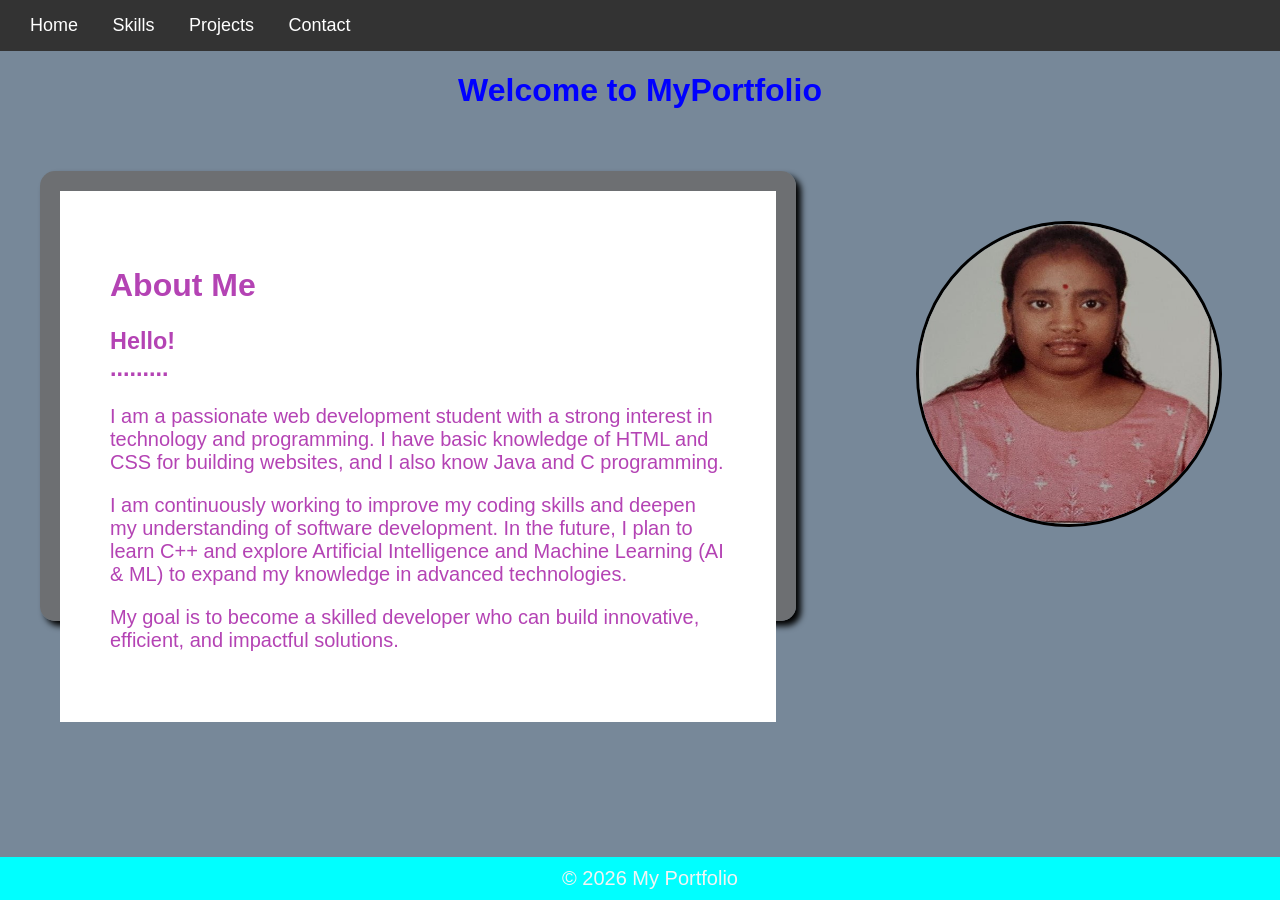
<file: index.html>
<!DOCTYPE html>
    <html>
        <head>
            <title>My portfolio</title>
            <link rel="stylesheet" href="styles.css">
           
        </head>
        <body>
            <div class="navbar">
                <a href="index.html">Home</a>
                <a href="skills.html">Skills</a>
                <a href="projects.html">Projects</a>
                <a href="contact.html">Contact</a>
            </div>
            <h1>Welcome to MyPortfolio</h1>
      <div class="main">
       <div class="box">
        <div class="content">
    <h2>About Me</h2>
    <p>
      <h3>Hello!<br>.........<br></h3> I am a passionate web development student with a strong interest in technology and programming. 
      I have basic knowledge of HTML and CSS for building websites, and I also know Java and C programming.
    </p>

     <p>
      I am continuously working to improve my coding skills and deepen my understanding of software development. 
      In the future, I plan to learn C++ and explore Artificial Intelligence and Machine Learning (AI & ML) 
      to expand my knowledge in advanced technologies.
    </p>

     <p>
      My goal is to become a skilled developer who can build innovative, efficient, and impactful solutions.
     </p>
       </div>
    </div>

       <div class="profile">
        <img src="ppp.jpeg" alt="My Photo">
    </div>
    </div>
        <footer>
        <p>&copy; 2026 My Portfolio</p>
</footer>
        </body>
    </html>
</file>
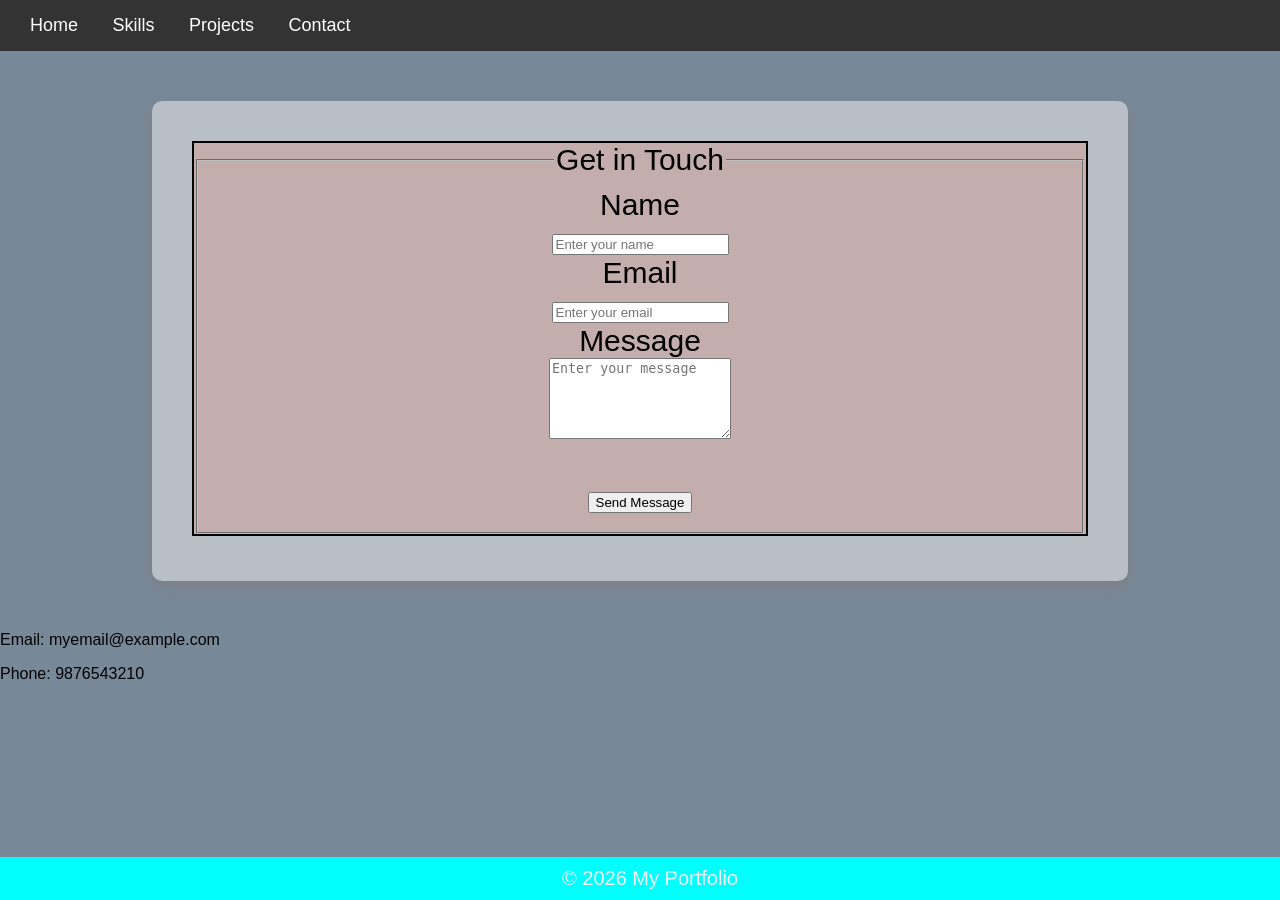
<file: contact.html>
<!DOCTYPE html>
    <html>
        <head>
            <title>My portfolio</title>
            <link rel="stylesheet" href="styles.css">
           
        </head>
        <body>
            <div class="navbar">
                <a href="index.html">Home</a>
                <a href="skills.html">Skills</a>
                <a href="projects.html">Projects</a>
                <a href="contact.html">Contact</a>
            </div>
        <div class="container">
            <form class="form">
                 <fieldset>
            <legend>Get in Touch</legend>
            <label>Name</label><br>
            <input type="text" placeholder="Enter your name">
        <br>
            <label>Email</label><br>
            <input type="email" placeholder="Enter your email">
        <br>
            <label>Message</label><br>
            <textarea rows="5" placeholder="Enter your message"></textarea>
        <br>

        <br>
            <input type="submit" value="Send Message">
        <br>
        </fieldset>
    </form>
</div>

    <p>Email: myemail@example.com</p>
    <p>Phone: 9876543210</p>
</div>

            </form>
        </div>
        <footer>
        <p>&copy; 2026 My Portfolio</p>
</footer>
        </body>
    </html>
</file>
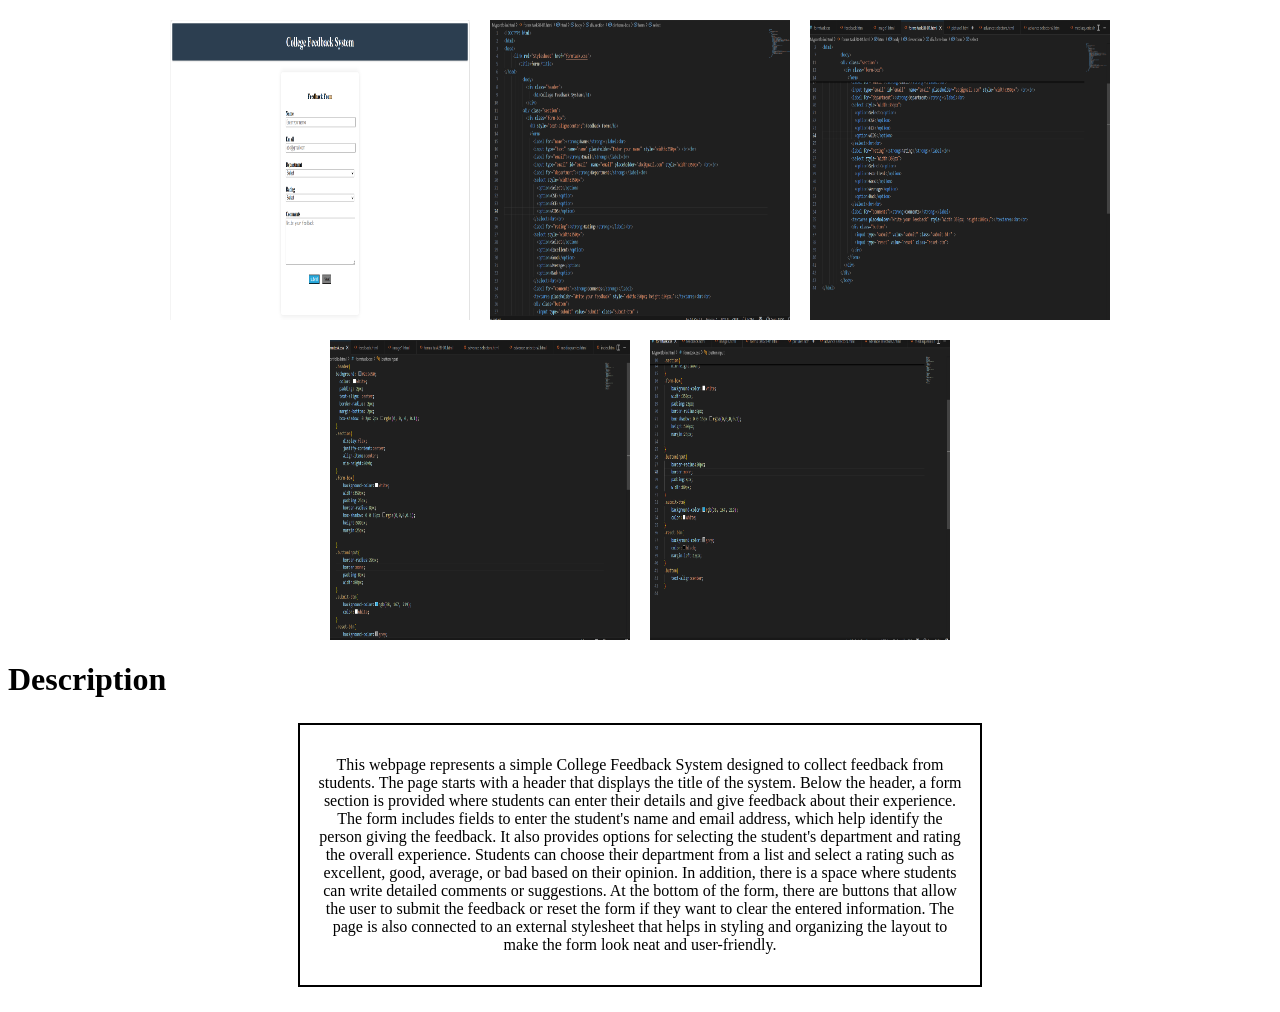
<file: picture1.html>
<!DOCTYPE html>
<html>
    <style>
        .box{
     display:flex;
    justify-content:center;
    gap:20px;
    margin-top:20px; 
        }
        .box img{
    width:300px;
    height: 300px;;
}
.description{
    width:650px;
    border:2px solid black;
    padding:15px;
    margin:25px auto;
    text-align:center;
}
    </style>
    <body>
        <div class="box">
            <img src="Screenshot (111).png">
            <img src="Screenshot (112).png">
            <img src="Screenshot (115).png">
        </div>
        <div class="box">
            <img src="Screenshot (113).png">
            <img src="Screenshot (114).png">
        </div>
        <h1>
            Description
        </h1>
        <div class="description">
            <p>This webpage represents a simple College Feedback System designed to collect feedback from students. The page starts with a header that displays the title of the system. Below the header, a form section is provided where students can enter their details and give feedback about their experience. The form includes fields to enter the student's name and email address, which help identify the person giving the feedback. It also provides options for selecting the student's department and rating the overall experience. Students can choose their department from a list and select a rating such as excellent, good, average, or bad based on their opinion. In addition, there is a space where students can write detailed comments or suggestions. At the bottom of the form, there are buttons that allow the user to submit the feedback or reset the form if they want to clear the entered information. The page is also connected to an external stylesheet that helps in styling and organizing the layout to make the form look neat and user-friendly.</p>
        </div>
    </body>
</html>
</file>
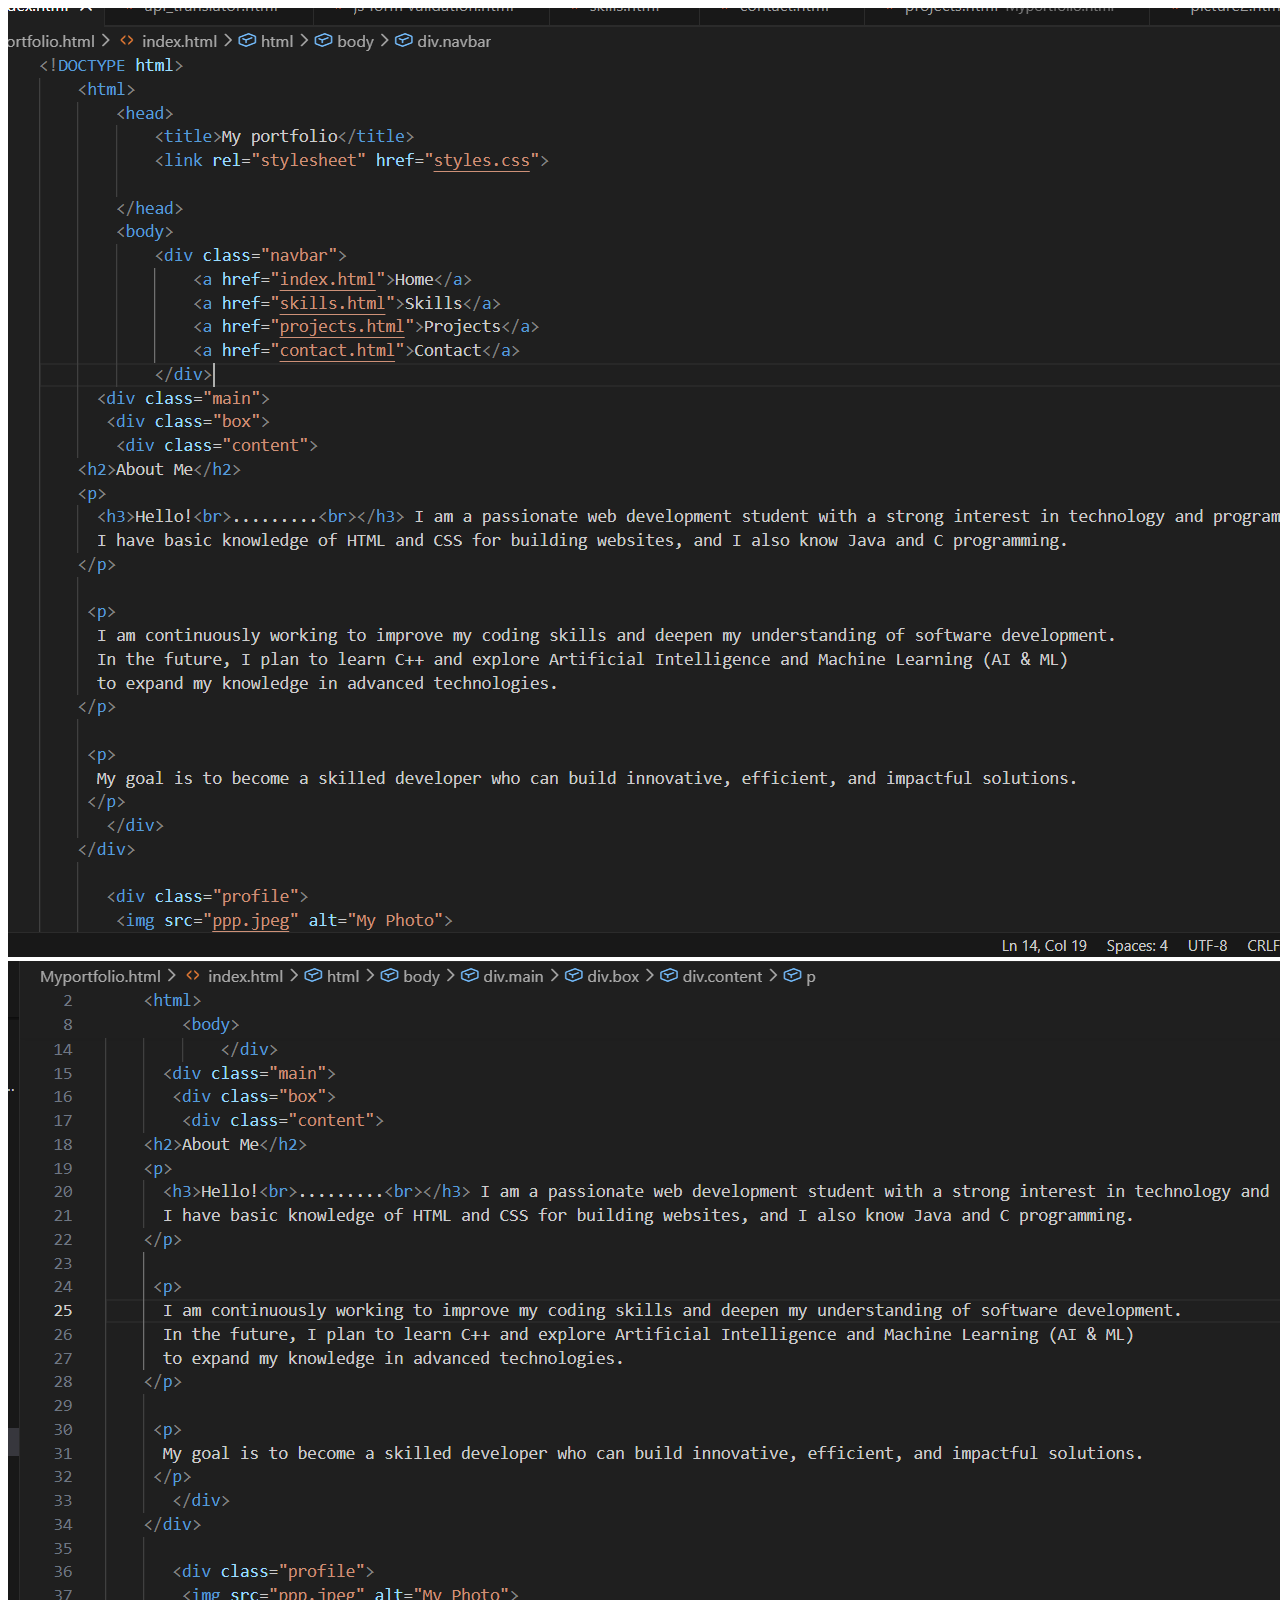
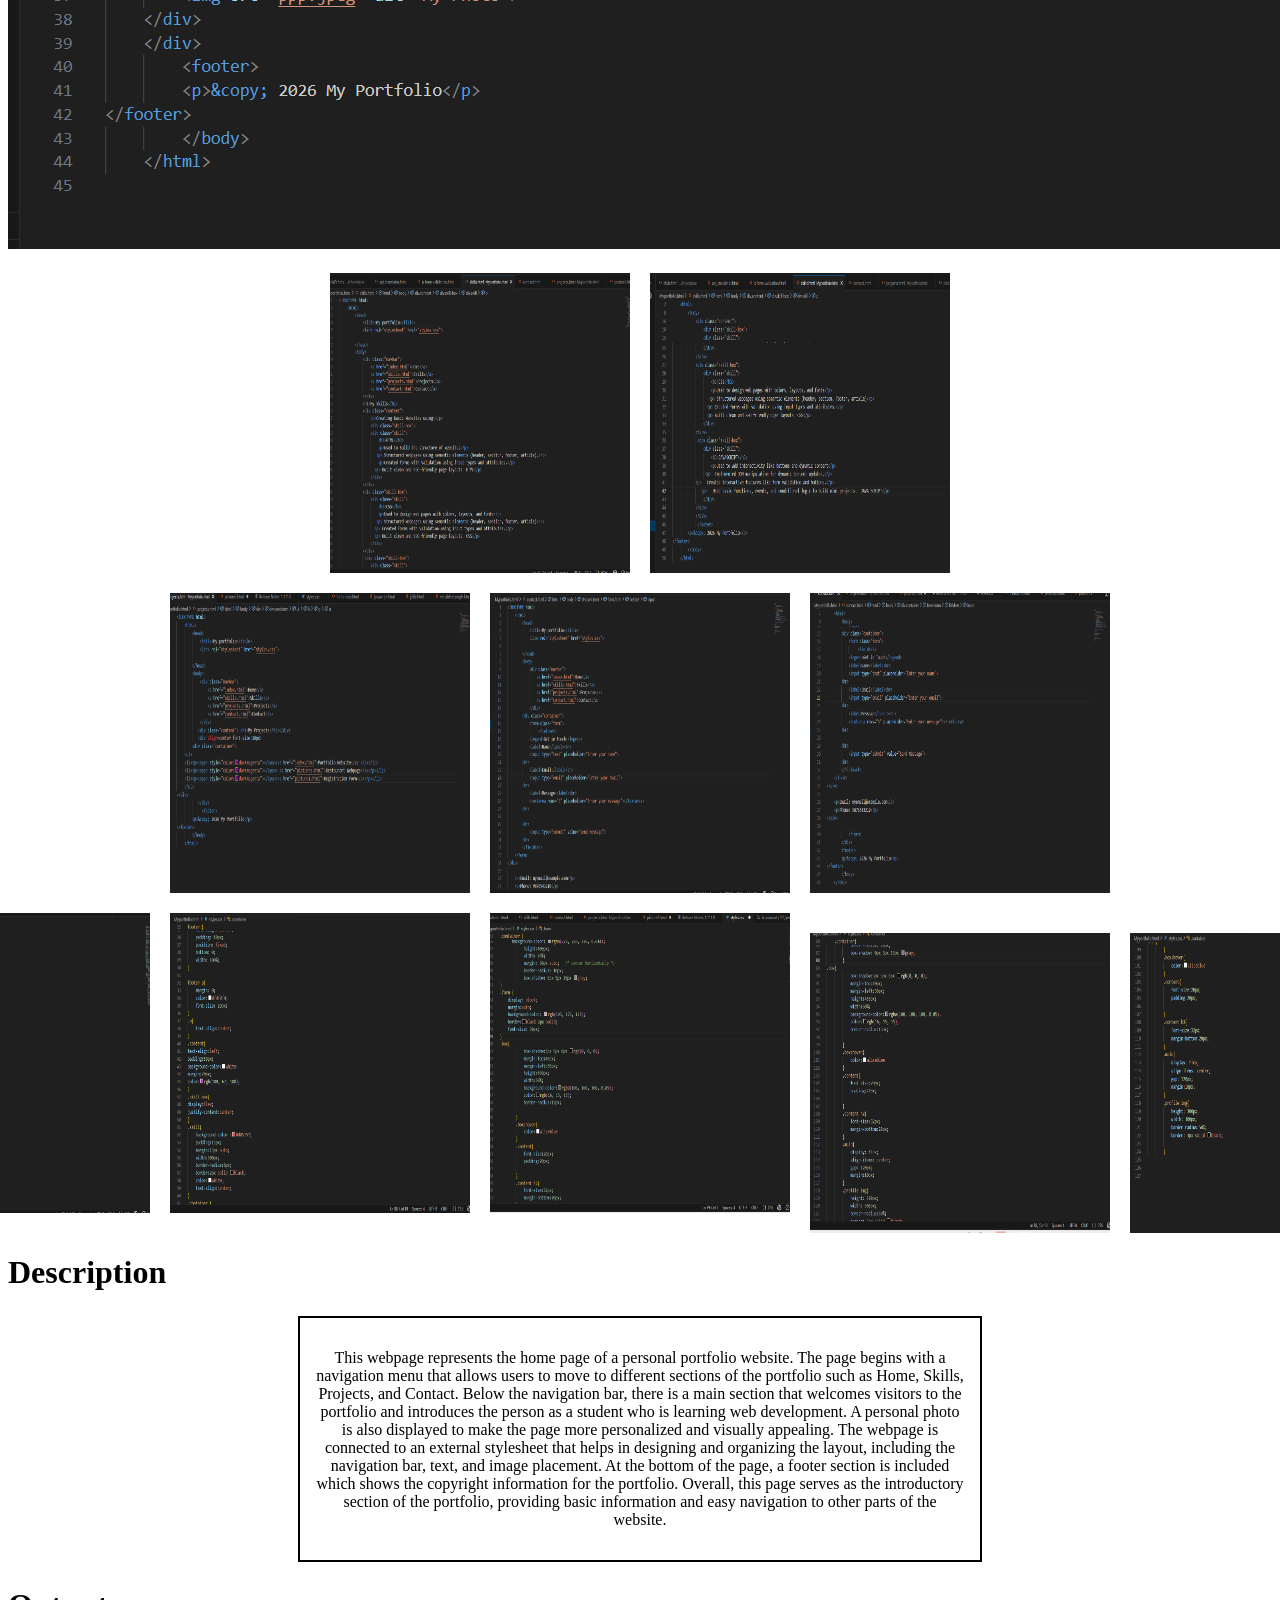
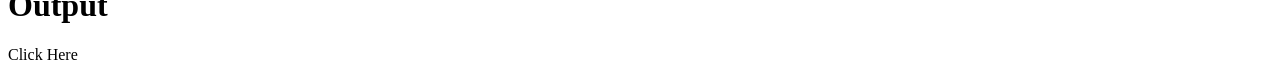
<file: picture2.html>
<!DOCTYPE html>
<html lang="en">
<head>
    <meta charset="UTF-8">
    <meta name="viewport" content="width=device-width, initial-scale=1.0">
    <title>Document</title>
    <style>
         .box{
     display:flex;
    justify-content:center;
    gap:20px;
    margin-top:20px; 
        }
        .box img{
    width:300px;
    height: 300px;;
}
.description{
    width:650px;
    border:2px solid black;
    padding:15px;
    margin:25px auto;
    text-align:center;
}
    </style>
</head>
<body>
    <div clas="box">
        <img src="Screenshot (116).png">
        <img src="Screenshot (117).png">    
    </div>
    <div class="box">
        <img src="Screenshot (123).png">
        <img src="Screenshot (124).png">
    </div>
    <div class="box">
        <img src="Screenshot (120).png">
        <img src="Screenshot (121).png">
        <img src="Screenshot (122).png">
    </div>
    <div class="box">
        <img src="Screenshot (133).png">
        <img src="Screenshot (134).png">
        <img src="Screenshot (138).png">
        <div class="box">
            <img src="Screenshot (136).png">
            <img src="Screenshot (137).png">
        </div>
    </div>
    <h1>Description</h1>
    <div class="description">
    <p>
        This webpage represents the home page of a personal portfolio website. The page begins with a navigation menu that allows users to move to different sections of the portfolio such as Home, Skills, Projects, and Contact. Below the navigation bar, there is a main section that welcomes visitors to the portfolio and introduces the person as a student who is learning web development. A personal photo is also displayed to make the page more personalized and visually appealing. The webpage is connected to an external stylesheet that helps in designing and organizing the layout, including the navigation bar, text, and image placement. At the bottom of the page, a footer section is included which shows the copyright information for the portfolio. Overall, this page serves as the introductory section of the portfolio, providing basic information and easy navigation to other parts of the website.
    </p>
    </div>
   <h1>Output</h1>
<p onclick="window.location.href='index.html'">Click Here</p>
</body>
</html>
</file>
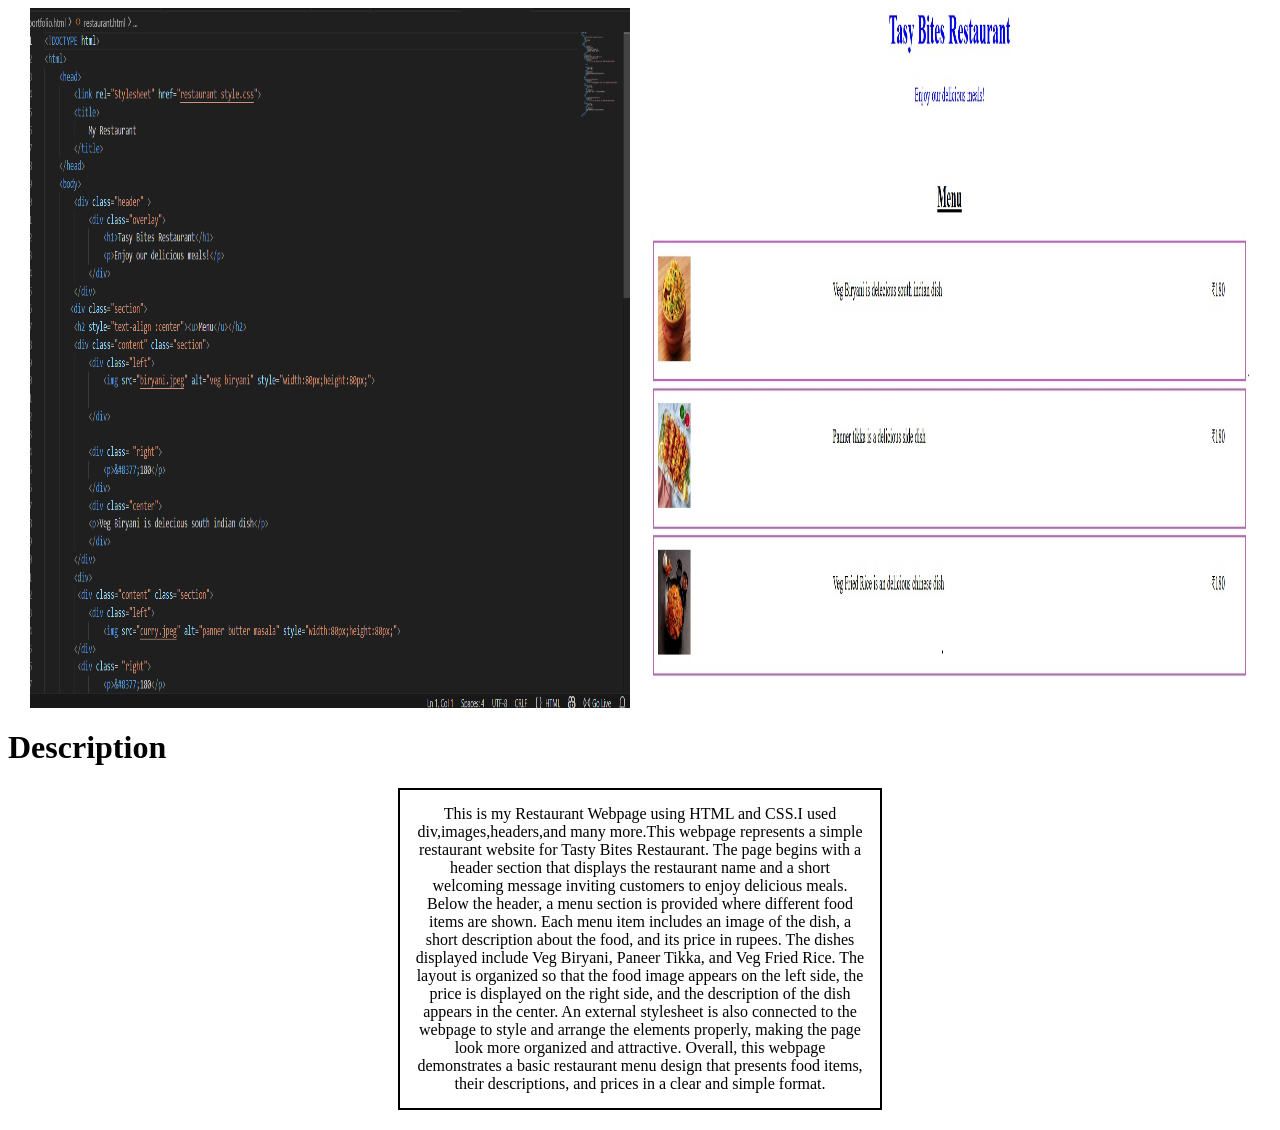
<file: pictures.html>
<!DOCTYPE html>
<html>
    <head>
        <style>
        .flex{
     display:flex;
     justify-content:center;
     gap:20px;
     
        }
        .flex img{
      width: 600px;
      height:700px;
        }
       .box{
        width:450px;
        border:2px solid black;
        text-align:center;
        padding:15px;
        margin:20px auto;
       }
        </style>
    </head>
    <body>
        <div class="flex">
            
        <img src="Screenshot (109).png">
        <img src="Screenshot (110).jpg">
                </div>   
        <h1>Description</h1>
        <div class="box">
            This is my Restaurant Webpage using HTML and CSS.I used div,images,headers,and many more.This webpage represents a simple restaurant website for Tasty Bites Restaurant. The page begins with a header section that displays the restaurant name and a short welcoming message inviting customers to enjoy delicious meals. Below the header, a menu section is provided where different food items are shown. Each menu item includes an image of the dish, a short description about the food, and its price in rupees. The dishes displayed include Veg Biryani, Paneer Tikka, and Veg Fried Rice. The layout is organized so that the food image appears on the left side, the price is displayed on the right side, and the description of the dish appears in the center. An external stylesheet is also connected to the webpage to style and arrange the elements properly, making the page look more organized and attractive. Overall, this webpage demonstrates a basic restaurant menu design that presents food items, their descriptions, and prices in a clear and simple format.
        </div>
    </body>
</html>
</file>
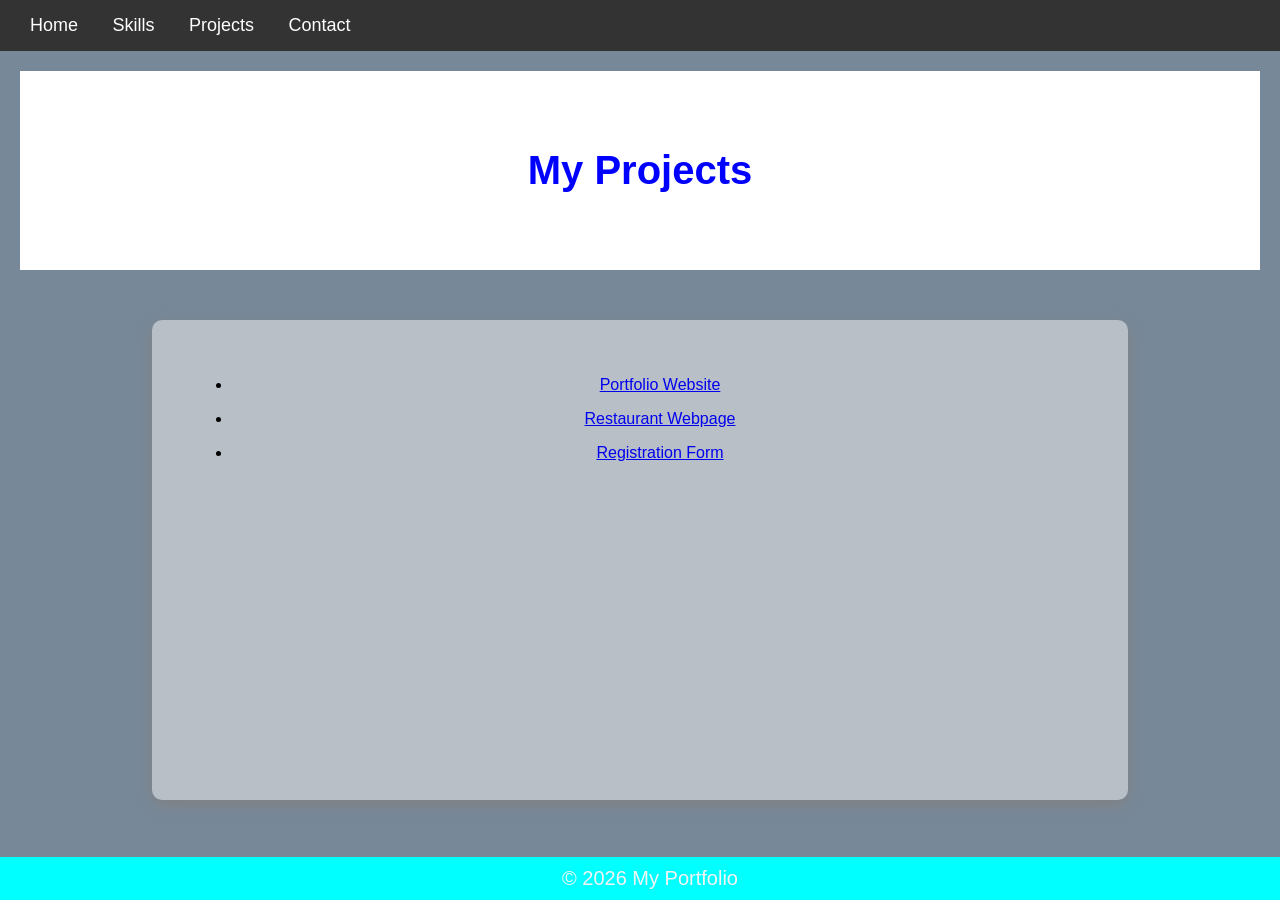
<file: projects.html>
<!DOCTYPE html>
    <html>
        <head>
            <title>My portfolio</title>
            <link rel="stylesheet" href="styles.css">
           
        </head>
        <body>
            <div class="navbar">
                <a href="index.html">Home</a>
                <a href="skills.html">Skills</a>
                <a href="projects.html">Projects</a>
                <a href="contact.html">Contact</a>
            </div>
           <div class="content"> <h1>My Projects</h1></div>
           <div align=center font-size:30px>
        <div class="container">
    <ul>
    <li><p><span style="color:darkmagenta"></span><a href="picture2.html">Portfolio Website</a> </p></li>
    <li><p><span style="color:darkmagenta"></span> <a href="pictures.html">Restaurant Webpage</a></p></li>
    <li><p><span style="color:darkmagenta"></span><a href="picture1.html">Registration Form</a></p></li>
    </ul>
</div>
           </div>
             <footer>
        <p>&copy; 2026 My Portfolio</p>
</footer>
        </body>
    </html>
</file>
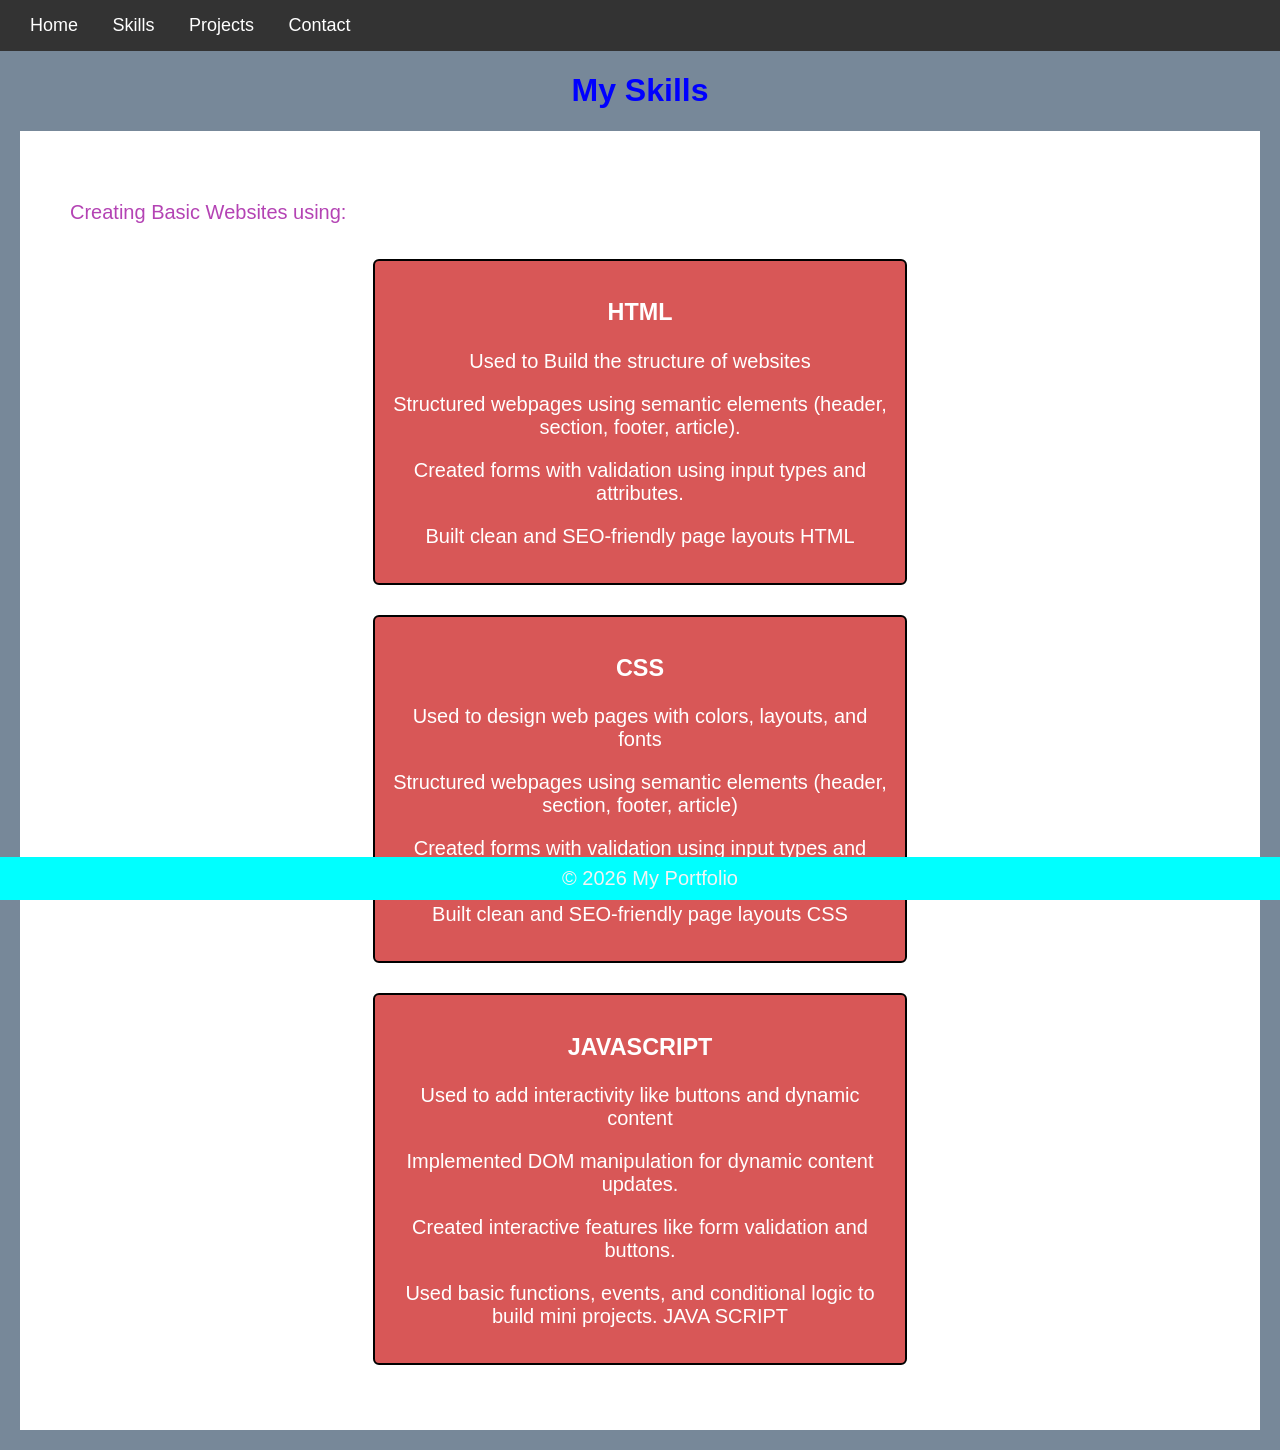
<file: skills.html>
<!DOCTYPE html>
    <html>
        <head>
            <title>My portfolio</title>
            <link rel="stylesheet" href="styles.css">
           
        </head>
        <body>
            <div class="navbar">
                <a href="index.html">Home</a>
                <a href="skills.html">Skills</a>
                <a href="projects.html">Projects</a>
                <a href="contact.html">Contact</a>
            </div>
            <h1>My Skills</h1>
            <div class="content">
                <p>Creating Basic Websites using:</p>
                <div class="skill-box">
                <div class="skill">
                    <h3>HTML</h3>
                    <p>Used to Build the structure of websites</p>
                   <p> Structured webpages using semantic elements (header, section, footer, article).</p>
                    <p>Created forms with validation using input types and attributes.</p>
                  <p> Built clean and SEO-friendly page layouts  HTML</p>
                </div>
            </div>
            <div class="skill-box">
                <div class="skill">
                    <h3>CSS</h3>
                    <p>Used to design web pages with colors, layouts, and fonts</p>
                   <p> Structured webpages using semantic elements (header, section, footer, article)</p>
                  <p> Created forms with validation using input types and attributes.</p>
                  <p> Built clean and SEO-friendly page layouts  CSS</p>
                </div>
            </div>
             <div class="skill-box">
                <div class="skill">
                    <h3>JAVASCRIPT</h3>
                    <p>Used to add interactivity like buttons and dynamic content</p>
                 <p>  Implemented DOM manipulation for dynamic content updates.</p>
            <p>   Created interactive features like form validation and buttons.</p>
               <p>   Used basic functions, events, and conditional logic to build mini projects.  JAVA SCRIPT</p>
                </div>
            </div>
            </div>
             <footer>
        <p>&copy; 2026 My Portfolio</p>
</footer>
        </body>
    </html>
</file>
<file: styles.css>
body{
    margin:0;
    font-family:Arial,sans-serif;
    background-color:lightslategray;
    
}
.navbar{
    background-color:#333;
    padding:15px;
}
.navbar a{
    color:white;
    text-decoration:none;
    margin:0 15px;
    font-size:18px;
}
h1{
    color:blue;
    text-align:center;
}

footer {
    background-color:aqua;
    color: black;
    text-align: center;
    padding: 10px;
    position: fixed;
    bottom: 0;
    width: 100%;
}

footer p{
    margin: 0;
    color:#f4f4f4;
    font-size: 20px;
}
.p{
    text-align:center;
}
.skill-box{
display:flex;
justify-content:center;
}
.skill{
    background-color :#d85757;
    padding:15px;
    margin:15px auto;
    width:500px;
    border-radius:6px;
    border:2px solid black;
    color:white;
    text-align:center;
}
.container {
    display: block;
    padding: 40px;
    text-align: center;
    border:  2px solid dashed grey;
      background-color: rgba(226, 226, 226, 0.614);
            height:400px;
            width: 70%;
            margin: 50px auto;   /* center horizontally */
            border-radius: 10px;
            box-shadow: 0px 5px 15px gray;
}
.form {
    display: block;
    margin:auto;
    background-color: rgb(195, 173, 173);
    border:black 2px solid;
    font-size: 30px;
}
.box{
            box-shadow:5px 5px 6px rgb(0, 0, 0);
            margin-top:40px;
            margin-left:30px;
            height:450px;
            width:60%;
            background-color:rgba(108, 108, 108, 0.85);
            color:rgb(16, 15, 15);
            border-radius:15px;

        }
        .box:hover{
            color:aliceblue
        }
        .content{
            font-size:20px;
            padding:20px;
             text-align:left;
             padding:50px;
        background-color:white;
         margin:20px;
        color:rgb(180, 67, 180);

        }
        .content h2{
            font-size:32px;
            margin-bottom:20px;
        }
        .main{
            display: flex;
            align-items: center;
            gap: 120px;
            margin:10px;
        }
        .profile img{
            height: 300px;
            width: 300px;
            border-radius:50%;
            border: 3px solid black;
            
        }
</file>
